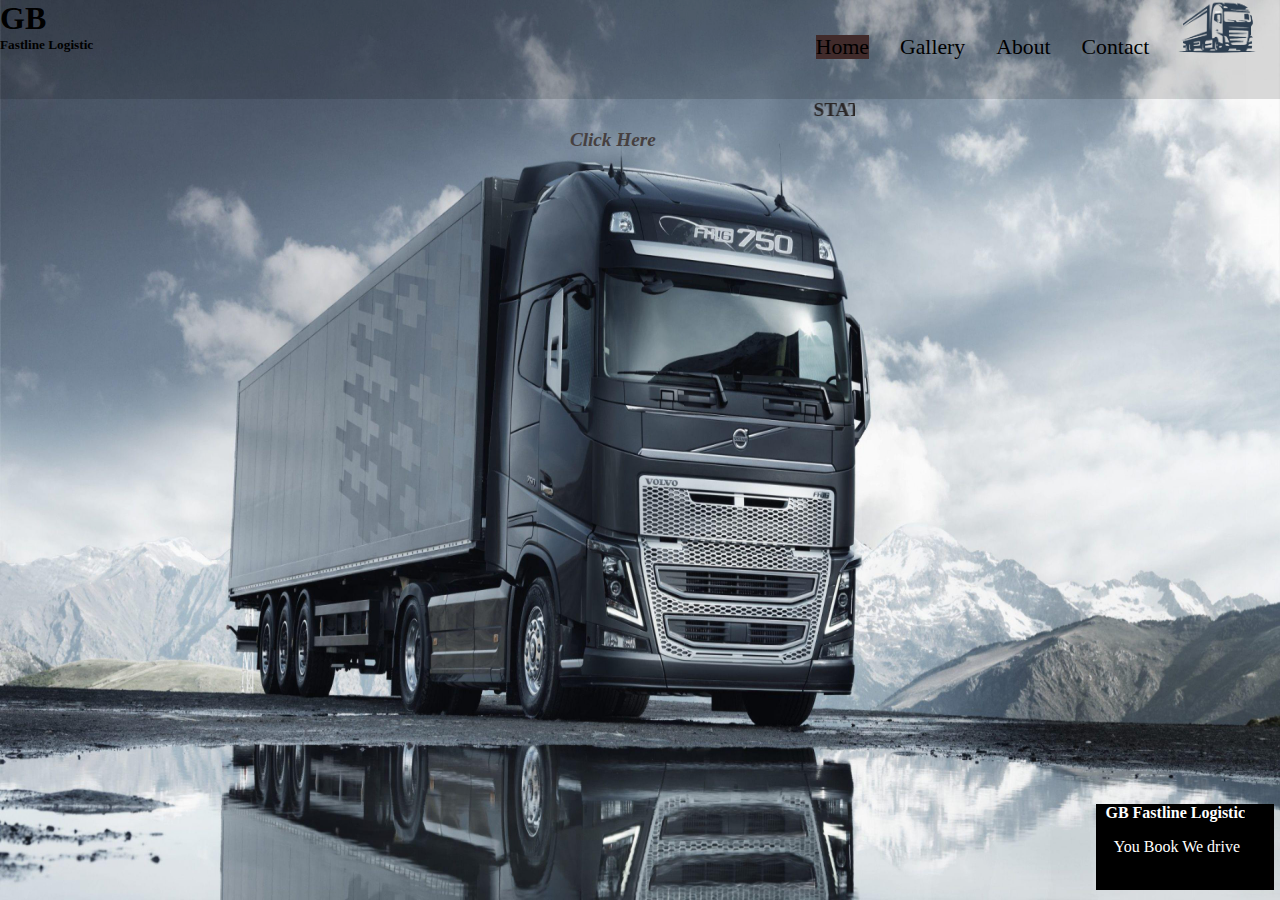
<file: index.html>
<html lang="en">
<head>
    <meta charset="UTF-8">
    <meta http-equiv="X-UA-Compatible" content="IE=edge">
    <meta name="viewport" content="width=device-width, initial-scale=1.0">
    <link rel="stylesheet" type="text/css" href="./style.css">
    
    <title> GB Fastline Logistic</title>
</head>
<body>
    <header>
        <img src="./logo.png" width="10%"/>
     
         
        <h1>GB</h1>
        <h5>Fastline Logistic</h5>
       
        
        <div id="menu">
            <ul>
                <li class="active"><a href='index.html'>Home</a></li>
                <li><a href='gallery.html'>Gallery</a></li>
                <li><a href='aboutus.html'>About</a></li>
                <li><a href='contact.html'>Contact</a></li>
            </ul>

        </div>
    </header>
    
    <aside>
       
      
       <marquee behavior="scroll" direction="left"> STATEMENT CONCERNING CORONAVIRUS (COVID-19)</marquee>
        <a href="https://www.worldometers.info/coronavirus/country/canada/" style="text-decoration: none;" target="_blank">Click Here</a>
      
        <!-- <img src="./logoTruck.png" width="10%"/> -->
           
      
        <br/>    
        
        <!-- <button>View More</button> -->
    </aside>
    <img id="truckImage" src="./1291276.jpg"/>
</div>
<div class="text">
    <h4>GB Fastline Logistic</h4>
    <pre> You Book We drive
    </pre>
  </div>
    <footer>Footer</footer>
    
</body>
</html>
</file>
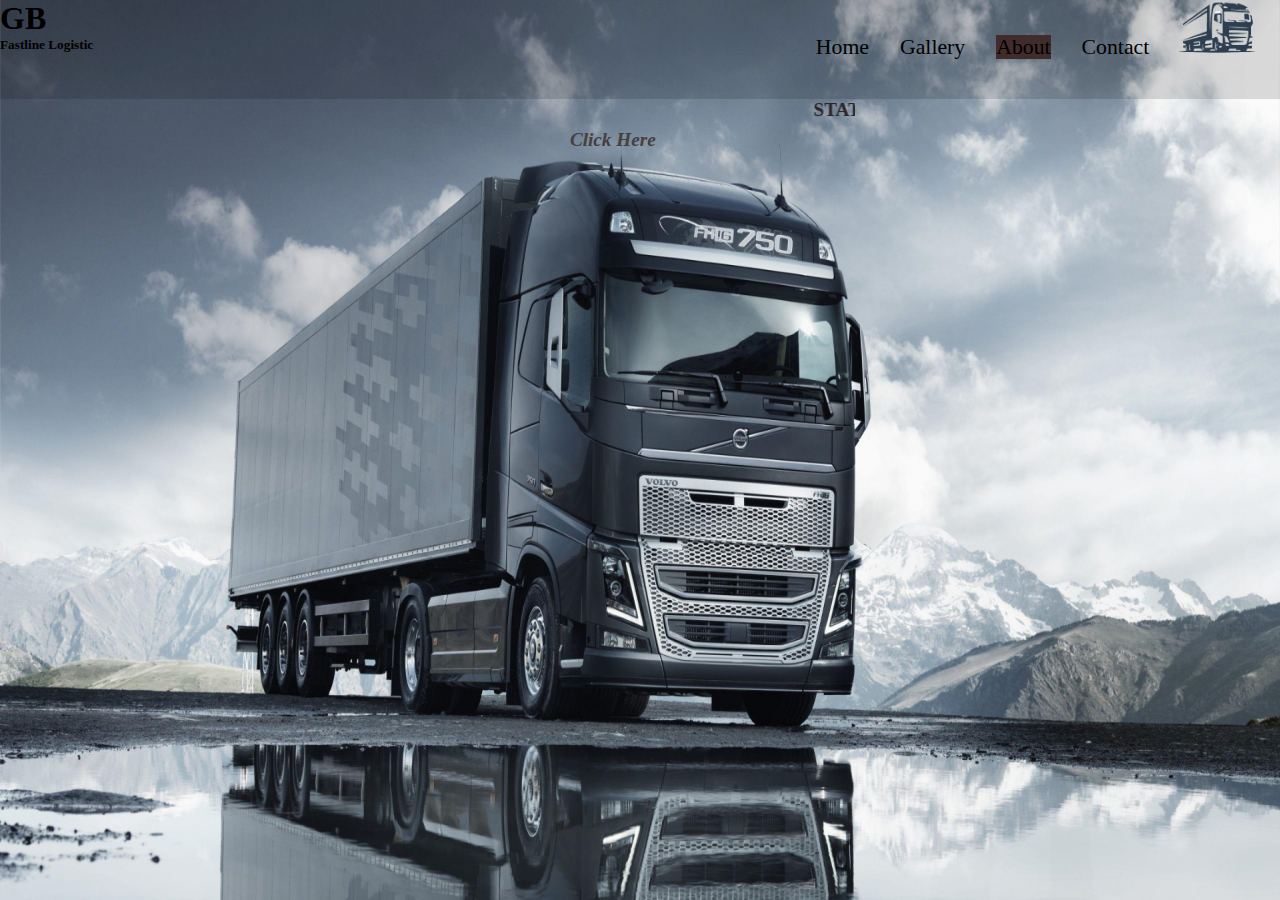
<file: aboutus.html>
<html lang="en">
<head>
    <meta charset="UTF-8">
    <meta http-equiv="X-UA-Compatible" content="IE=edge">
    <meta name="viewport" content="width=device-width, initial-scale=1.0">
    <link rel="stylesheet" type="text/css" href="./style.css">
    <title>About Us</title>
</head>
<body>
    <header>
        <img src="./logo.png" width="10%"/>
        <h1>GB</h1>
        <h5>Fastline Logistic</h5>
       
        
        <div id="menu">
            <ul>
                <li><a href='index.html'>Home</a></li>
                <li><a href='gallery.html'>Gallery</a></li>
                <li class="active"><a href='aboutus.html'>About</a></li>
                <li><a href='contact.html'>Contact</a></li>
            </ul>

        </div>
    </header>
    
    <aside>
       
      
       <marquee behavior="scroll" direction="left"> STATEMENT CONCERNING CORONAVIRUS (COVID-19)</marquee>
        <a href="https://www.worldometers.info/coronavirus/country/canada/" style="text-decoration: none;" target="_blank">Click Here</a>
      
        <!-- <img src="./logoTruck.png" width="10%"/> -->
           
      
        <br/>    
        
        <!-- <button>View More</button> -->
    </aside>
    <img id="truckImage" src="./1291276.jpg"/>
    <footer>Footer</footer>
    
</body>
</html>
</file>
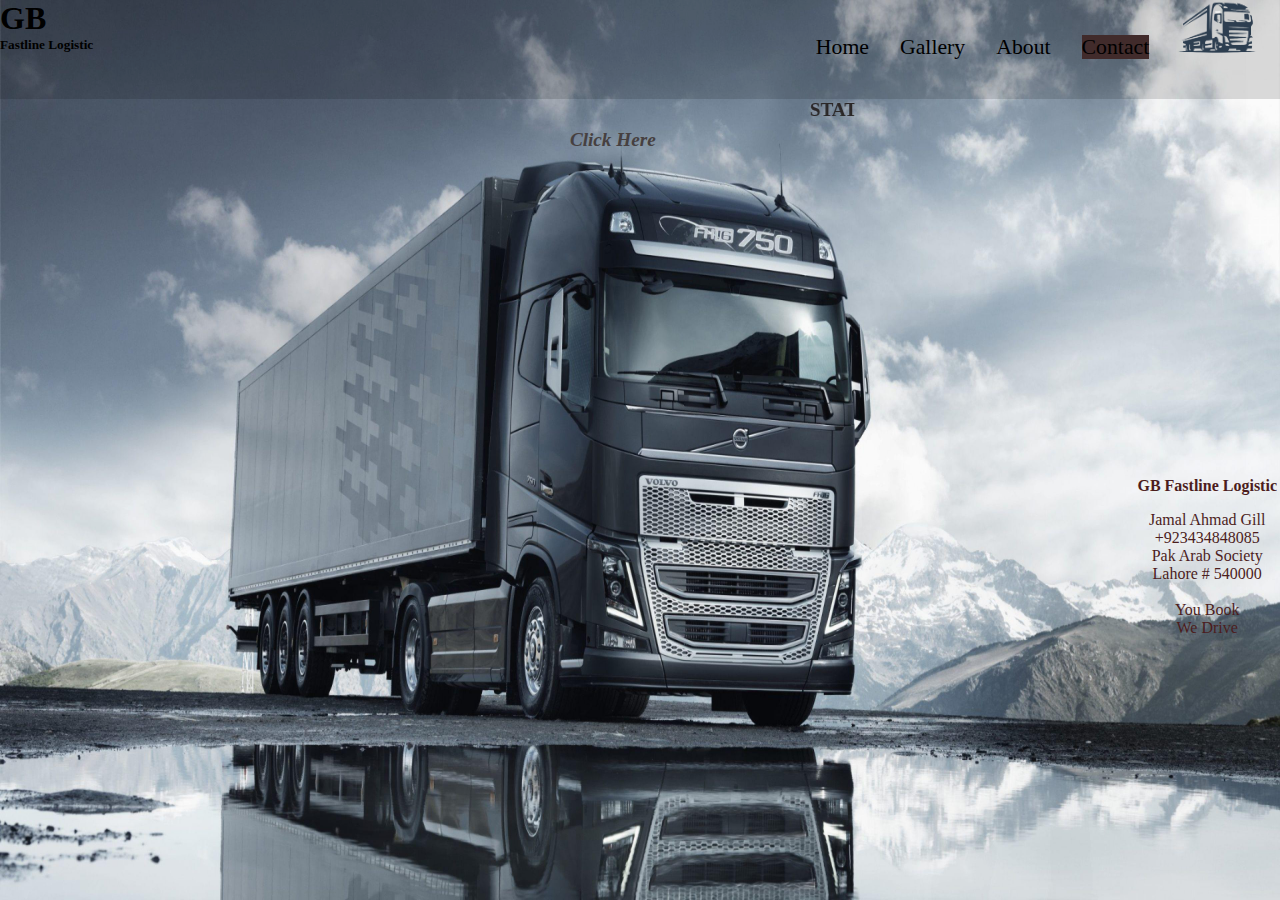
<file: contact.html>
<html lang="en">

<head>
    <meta charset="UTF-8">
    <meta http-equiv="X-UA-Compatible" content="IE=edge">
    <meta name="viewport" content="width=device-width, initial-scale=1.0">
    <link rel="stylesheet" type="text/css" href="./style.css">
    <title>Contact</title>
</head>

<body>
    <header>
        <img src="./logo.png" width="10%" />
        <h1>GB</h1>
        <h5>Fastline Logistic</h5>


        <div id="menu">
            <ul>
                <li><a href='index.html'>Home</a></li>
                <li><a href='gallery.html'>Gallery</a></li>
                <li><a href='aboutus.html'>About</a></li>
                <li class="active"><a href='contact.html'>Contact</a></li>
            </ul>

       
    </header>

    <aside>


        <marquee behavior="scroll" direction="left"> STATEMENT CONCERNING CORONAVIRUS (COVID-19)</marquee>
        <a href="https://www.worldometers.info/coronavirus/country/canada/" style="text-decoration: none;"
            target="_blank">Click Here</a>

        <!-- <img src="./logoTruck.png" width="10%"/> -->

        <br />

        <!-- <button>View More</button> -->
    </aside>
   
    <img id="truckImage" src="./1291276.jpg" />
</div>
<div class="text-block">
    <h4>GB Fastline Logistic</h4>
    <pre>Jamal Ahmad Gill
+923434848085
Pak Arab Society
Lahore # 540000

You Book
We Drive
    </pre>
  </div>
    <footer>Footer</footer>

</body>

</html>
</file>
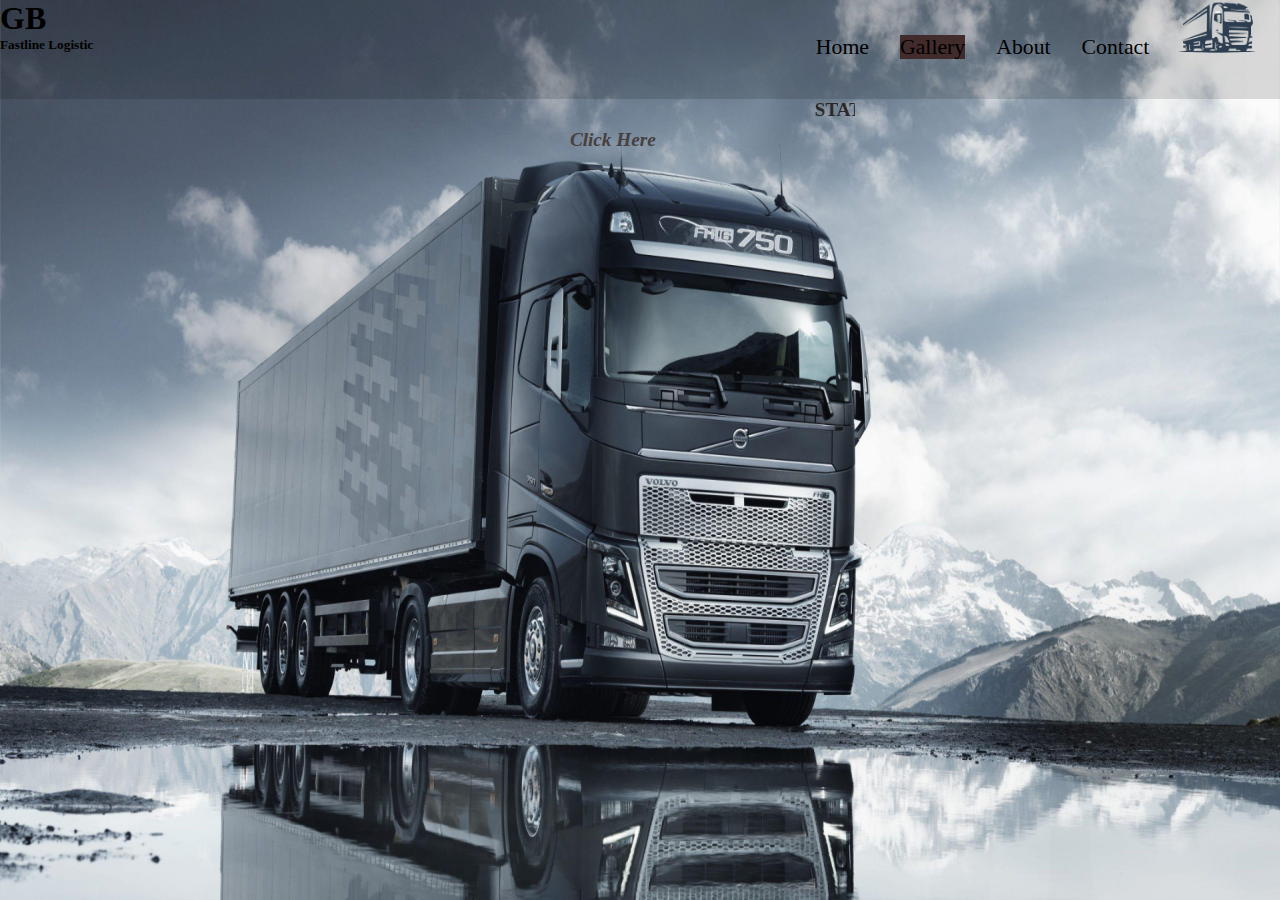
<file: gallery.html>
<html lang="en">

<head>
    <meta charset="UTF-8">
    <meta http-equiv="X-UA-Compatible" content="IE=edge">
    <meta name="viewport" content="width=device-width, initial-scale=1.0">
    <link rel="stylesheet" type="text/css" href="./style.css">
    <title>Gallery</title>
</head>
<body>
    <header>
        <img src="./logo.png" width="10%"/>
        <h1>GB</h1>
        <h5>Fastline Logistic</h5>
       
        
        <div id="menu">
            <ul>
                <li><a href='index.html'>Home</a></li>
                <li class="active"><a href='gallery.html'>Gallery</a></li>
                <li><a href='aboutus.html'>About</a></li>
                <li><a href='contact.html'>Contact</a></li>
            </ul>

        </div>
       
    </header>
    
    <aside>
       
      
       <marquee behavior="scroll" direction="left"> STATEMENT CONCERNING CORONAVIRUS (COVID-19)</marquee>
        <a href="https://www.worldometers.info/coronavirus/country/canada/" style="text-decoration: none;" target="_blank">Click Here</a>
      
        <!-- <img src="./logoTruck.png" width="10%"/> -->
           
      
        <br/>    
        
        <!-- <button>View More</button> -->
    </aside>
    <img id="truckImage" src="./1291276.jpg"/>
    
    <footer>Footer</footer>
    
</body>
</html>
</file>
<file: style.css>
*{
    padding: 0%;
    margin: 0%;
    overflow: hidden;
}
pre {
    display: block;
    font-family: serif;
    white-space: pre;
    margin: 1em 0;
    text-align: center;
  }
.text-block {
    position: absolute;
    bottom: 229px;
    right: -14px;
    background-color: none;
    color: #4c1d1d;
    padding-left: 17px;
    padding-right: 17px;
    padding-bottom: -14px;
  }
  .text {
    position: absolute;
    bottom: 10;
    right: 6px;
    background-color: black;
    color: white;
    padding-left: 9px;
    padding-right: 29px;
    padding-bottom: -14px;
  }
header{
    position: absolute;
    width: 100%;
    height: 11vh;
    background-color: #0002;
    z-index: 1;
    /* padding-bottom: 2%; */
}
header img{
    position: absolute;
    top: -22%;
    right: -1px;
}

header span{
    position: absolute;
    font-size: 2.6vw;
    font-weight: 700;
    top: 20%;
    left:30%;
    font-family: 'Times New Roman', Times, serif;
}
aside a {
    position: absolute;
    left: 44%;
    top: 47%;
    color: #464040;
    font-style: italic;
}
aside {
    position: absolute;
    height: 7%;
    font-size: 1.5vw;
    font-weight: 700;
    top: 11%;
    left: 27%;
    font-family: 'Times New Roman', Times, serif;
    z-index: 2;
    color: rgb(43, 39, 39);
    /* background-color: #0009; */
    border-radius: 7px;
}
aside button{
    /* position: absolute;
    top: 50%;
    left:30%; */
    /* width: 31%;
    height: 55%;
    background-color: black;
    color: white;
    border-radius: 50px;
    bottom: 7%;
    position: absolute;
  */
    width: 31%;
    height: 26%;
    background-color: black;
    color: white;
    border-radius: 50px;
    bottom: 24%;
    position: absolute;
    left: 36%;
    border: 1px solid;
}
#menu{
    position: absolute;
    right: 9%;
    top: 34%;
    font-size: 1.7vw;
    
}
#menu ul{
    display: flex;
    list-style-type: none;
    margin-left: -4%;
   
    text-align-last: left;
    text-decoration: none;
}
#menu ul li {
    padding: 1px;  
    padding-left: 30px;
    /* background-color: yellow; */
}
#menu ul li a{
    text-decoration: none;
    color: black;

}
#menu ul li a:hover, .active a {
    background-color: rgb(65, 43, 43);

}


    #menuItem{
    background-color: yellow;
}
#truckImage{
    width: 100vw;
    height: 100vh;
    z-index: 0;
    position: absolute;
}

@media only screen and (max-width: 767px) {
    /* #aside{
        font-size: 2vw;
    } */
    header span {
        position: absolute;
        font-size: 6.6vw;
        font-weight: 700;
        top: 27%;
        left: 1%;
        font-family: 'Times New Roman', Times, serif;
        color: grey;
    }
    header img {
        position: absolute;
        top: -9%;
        right: -4%;
        width: 18%;
    }
    /* #truckImage {
        width: 179vw;
        height: 103%;
        z-index: 0;
        position: absolute;
        left: -27%;
        top: -1%;
    } */
      #truckImage {
        width: 143vw;
        height: 107%;
        z-index: 0;
        position: absolute;
        left: -23%;
        top: 0%;
    }
    header {
        position: absolute;
        width: 100%;
        height: 8vh;
        background-color: #0002;
        z-index: 1;
        /* padding-bottom: 2%; */
    }
    aside {
        position: absolute;
        height: 5%;
        font-size: 3.5vw;
        font-weight: 700;
        top: 11%;
        left: 3%;
        font-family: 'Times New Roman', Times, serif;
        z-index: 2;
        color: rgb(43, 39, 39);
        /* background-color: #0009; */
        border-radius: 7px;
    }
  
    aside a {
        position: absolute;
        left: 44%;
        top: 47%;
        color: black;
    }
    aside a:hover {
        background-color: cornsilk;
    }
*{font-size: 3vw;}
}
</file>
